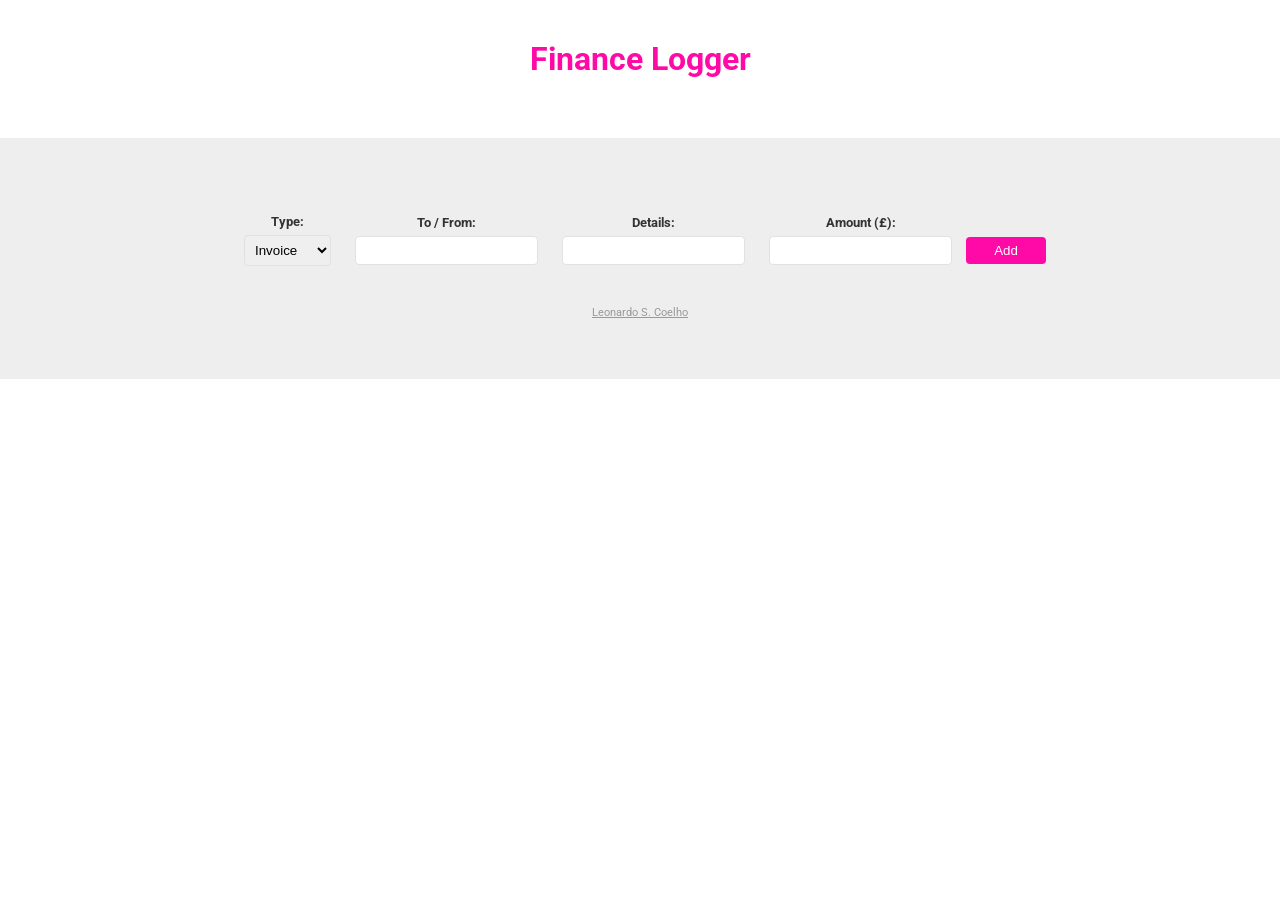
<file: public/index.html>
<html lang="en">
  <head>
    <meta charset="UTF-8" />
    <meta name="viewport" content="width=device-width, initial-scale=1.0" />
    <title>Typescript - Financial Log</title>
    <link rel="stylesheet" href="styles.css" />
  </head>
  <body>
    <div class="wrapper">
      <h1>Finance Logger</h1>

      <!-- output list -->
      <ul class="item-list"></ul>
    </div>

    <footer>
      <form class="new-item-form">
        <div class="field">
          <label>Type:</label>
          <select id="type">
            <option value="invoice">Invoice</option>
            <option value="payment">Payment</option>
          </select>
        </div>
        <div class="field">
          <label>To / From:</label>
          <input type="text" id="tofrom" />
        </div>
        <div class="field">
          <label>Details:</label>
          <input type="text" id="details" />
        </div>
        <div class="field">
          <label>Amount (£):</label>
          <input type="number" id="amount" />
        </div>
        <button>Add</button>
      </form>

      <a href="https://www.linkedin.com/in/lscoelho/" target="_blank"
        >Leonardo S. Coelho</a
      >
    </footer>

    <script type="module" src="app.js"></script>
  </body>
</html>
</file>
<file: public/styles.css>
@import url("https://fonts.googleapis.com/css2?family=Open+Sans:wght@300;400;700&family=Roboto&display=swap");

body {
  margin: 0;
  font-family: Roboto;
}
.wrapper {
  max-width: 960px;
  margin: 0 auto;
}
h1 {
  margin: 40px auto;
  color: #ff0aa7;
  text-align: center;
}
ul {
  padding: 0;
  list-style-type: none;
}
li {
  padding: 6px 10px;
  border: 1px solid #eee;
  margin: 10px auto;
}
li h4 {
  color: #ff0aa7;
  margin: 0;
  text-transform: capitalize;
}
li h4 span {
  margin-left: 10px;
  font-size: 11px;
  color: #999;
  font-style: italic;
}
li p {
  color: #333;
  margin: 8px 0 0;
}
footer {
  background: #eee;
  padding: 60px;
  margin-top: 60px;
}
form {
  max-width: 960px;
  margin: 0 auto;
  text-align: center;
}
label {
  display: block;
  font-weight: bold;
  font-size: 0.8em;
  color: #333;
  margin: 16px 0 6px;
}
input,
select {
  padding: 6px;
  border: 1px solid #e1e1e1;
  border-radius: 4px;
}
.field {
  display: inline-block;
  margin: 0 10px;
}
button {
  color: white;
  border: 0;
  background: #ff0aa7;
  padding: 6px;
  min-width: 80px;
  border-radius: 4px;
}
footer a {
  text-align: center;
  display: block;
  color: #999;
  margin-top: 40px;
  font-size: 0.7em;
}
</file>
